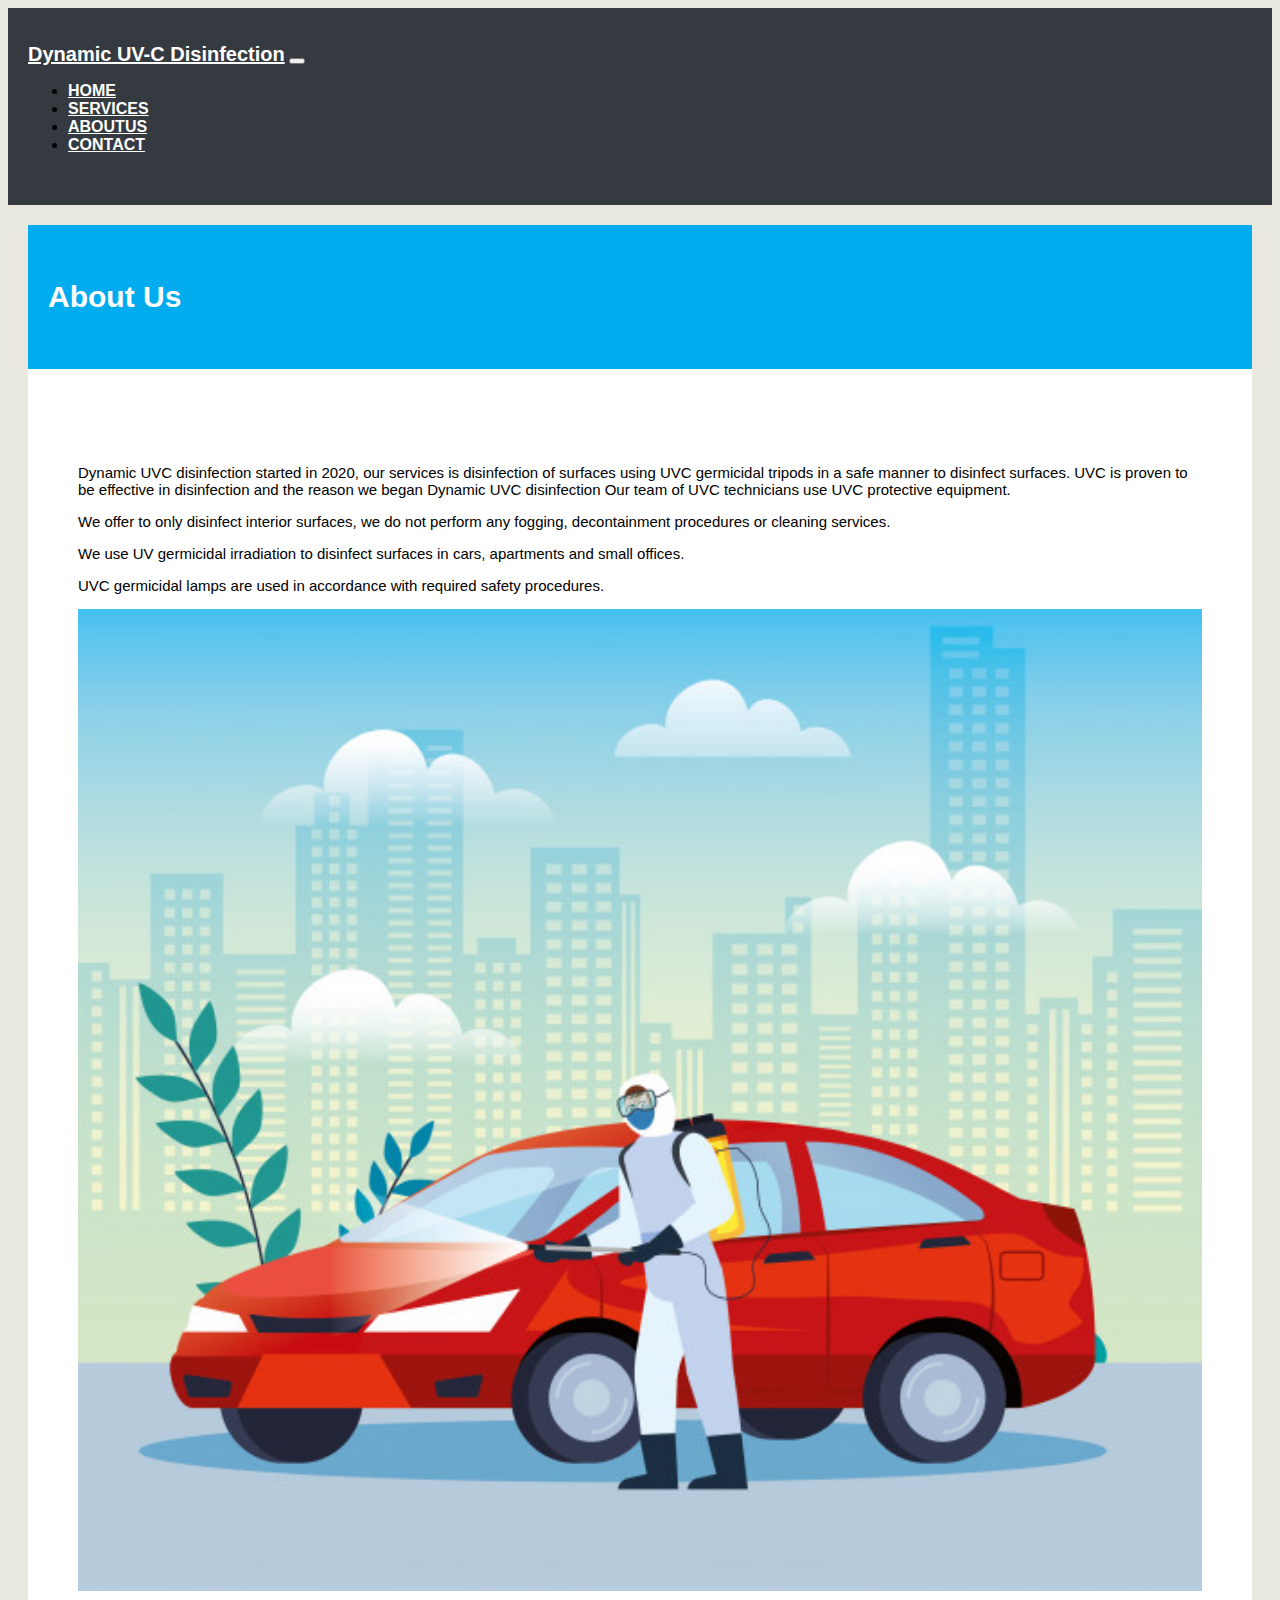
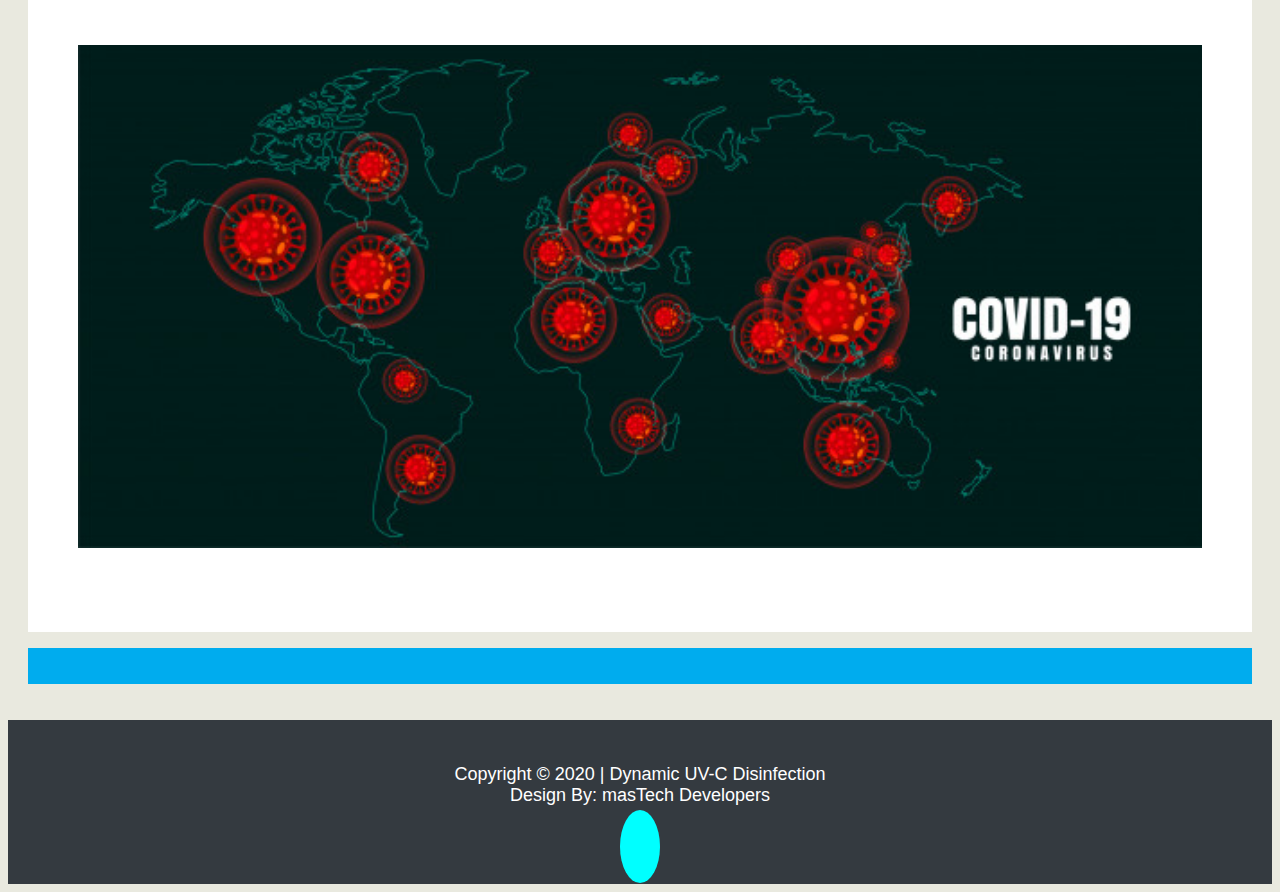
<file: about.html>
<!DOCTYPE html>
<html lang="en">
    <head>
        <meta charset="UTF-8">
        <meta http-equiv="X-UA-Compatible" content="IE=edge">
        <meta name="viewport" content="width=device-width, initial-scale=1.0">
        <title>Document</title>
         <!-- fontawesome  -->
         <link href="https://cdnjs.cloudflare.com/ajax/libs/font-awesome/5.13.0/css/all.min.css" rel="stylesheet"><link href="https://cdnjs.cloudflare.com/ajax/libs/font-awesome/5.13.0/css/all.min.css" rel="stylesheet"><link href="https://cdnjs.cloudflare.com/ajax/libs/font-awesome/5.13.0/css/all.min.css" rel="stylesheet"><link href="https://cdnjs.cloudflare.com/ajax/libs/font-awesome/5.13.0/css/all.min.css" rel="stylesheet">
         <!-- css link  -->
         <link rel="stylesheet" href="style.css">
         <!-- bootstrap link  -->
         <link href="https://cdn.jsdelivr.net/npm/bootstrap@5.1.3/dist/css/bootstrap.min.css" rel="stylesheet" integrity="sha384-1BmE4kWBq78iYhFldvKuhfTAU6auU8tT94WrHftjDbrCEXSU1oBoqyl2QvZ6jIW3" crossorigin="anonymous">
    </head>
    <body class="bod">
          <!-- navbar  -->
          <nav class="navbar navbar-expand-lg navbar-light">
            <div class="container">
              <a class="navbar-brand" href="#">Dynamic UV-C Disinfection</a>
              <button class="navbar-toggler" type="button" data-bs-toggle="collapse" data-bs-target="#navbarNav" aria-controls="navbarNav" aria-expanded="false" aria-label="Toggle navigation">
                <span class="navbar-toggler-icon"></span>
              </button>
              <div class="collapse navbar-collapse" id="navbarNav">
                <ul class="navbar-nav">
                    <li class="nav-item">
                        <a class="nav-link" href="index.html">HOME</a>
                      </li>
                    <li class="nav-item">
                        <a class="nav-link" href="service.html">SERVICES</a>
                      </li>
                  <li class="nav-item">
                    <a class="nav-link" href="about.html">ABOUTUS</a>
                  </li>
                  <li class="nav-item">
                    <a class="nav-link" href="contact.html">CONTACT</a>
                  </li>
                 
                </ul>
              </div>
            </div>
          </nav>
          

          <div class="hard">
            <div class="container">
                <div class="headis">
                    <h2>About Us</h2>
                </div>
                <div class="whiting">
                        <div class="row">
                            <div class="col-lg-8 col-md-8 col-sm-12">
                                <p>Dynamic UVC disinfection started in 2020, our services is disinfection of surfaces using UVC germicidal tripods in a safe manner to disinfect surfaces. UVC is proven to be effective in disinfection and the reason we began Dynamic UVC disinfection Our team of UVC technicians use UVC protective equipment.</p>
                                <p>We offer to only disinfect interior surfaces, we do not perform any fogging, decontainment procedures or cleaning services.</p>
                                <p>We use UV germicidal irradiation to disinfect surfaces in cars, apartments and small offices.</p>
                                <p>UVC germicidal lamps are used in accordance with required safety procedures.</p>
                            </div>
        
                            <div class="col-lg-4 col-md-4 col-sm-12">
                               <img src="./About (1).jpeg" width="100%" alt="">
                            </div>
                        </div>
                        <div class="row">
                            <div class="imageed">
                                <img src="./covid-19.jpg" width="100%" alt="">
                            </div>
                        </div>
                </div>
                <div class="hoods">
                    <p>Lorem, ipsum dolor sit amet consectetur adipisicing elit. Sit vero dolorum blanditiis, nemo id fuga maiores? Omnis in enim nihil eius optio iusto? Illo delectus enim quaerat assumenda omnis voluptates.</p>
                </div>
            </div>
          </div>
          
         <!-- footer  -->

         <div class="footer">
            <div class="headod">
                <h4>Copyright © 2020 | Dynamic UV-C Disinfection <br>
                    Design By: masTech Developers</h4>
                    <a href=""><i class="fa-solid fa-arrow-up-long"></i></a>
            </div>
           </div>
</body>
<!-- js link  -->
<script src="https://cdn.jsdelivr.net/npm/bootstrap@5.1.3/dist/js/bootstrap.bundle.min.js" integrity="sha384-ka7Sk0Gln4gmtz2MlQnikT1wXgYsOg+OMhuP+IlRH9sENBO0LRn5q+8nbTov4+1p" crossorigin="anonymous"></script>
</html>
</file>
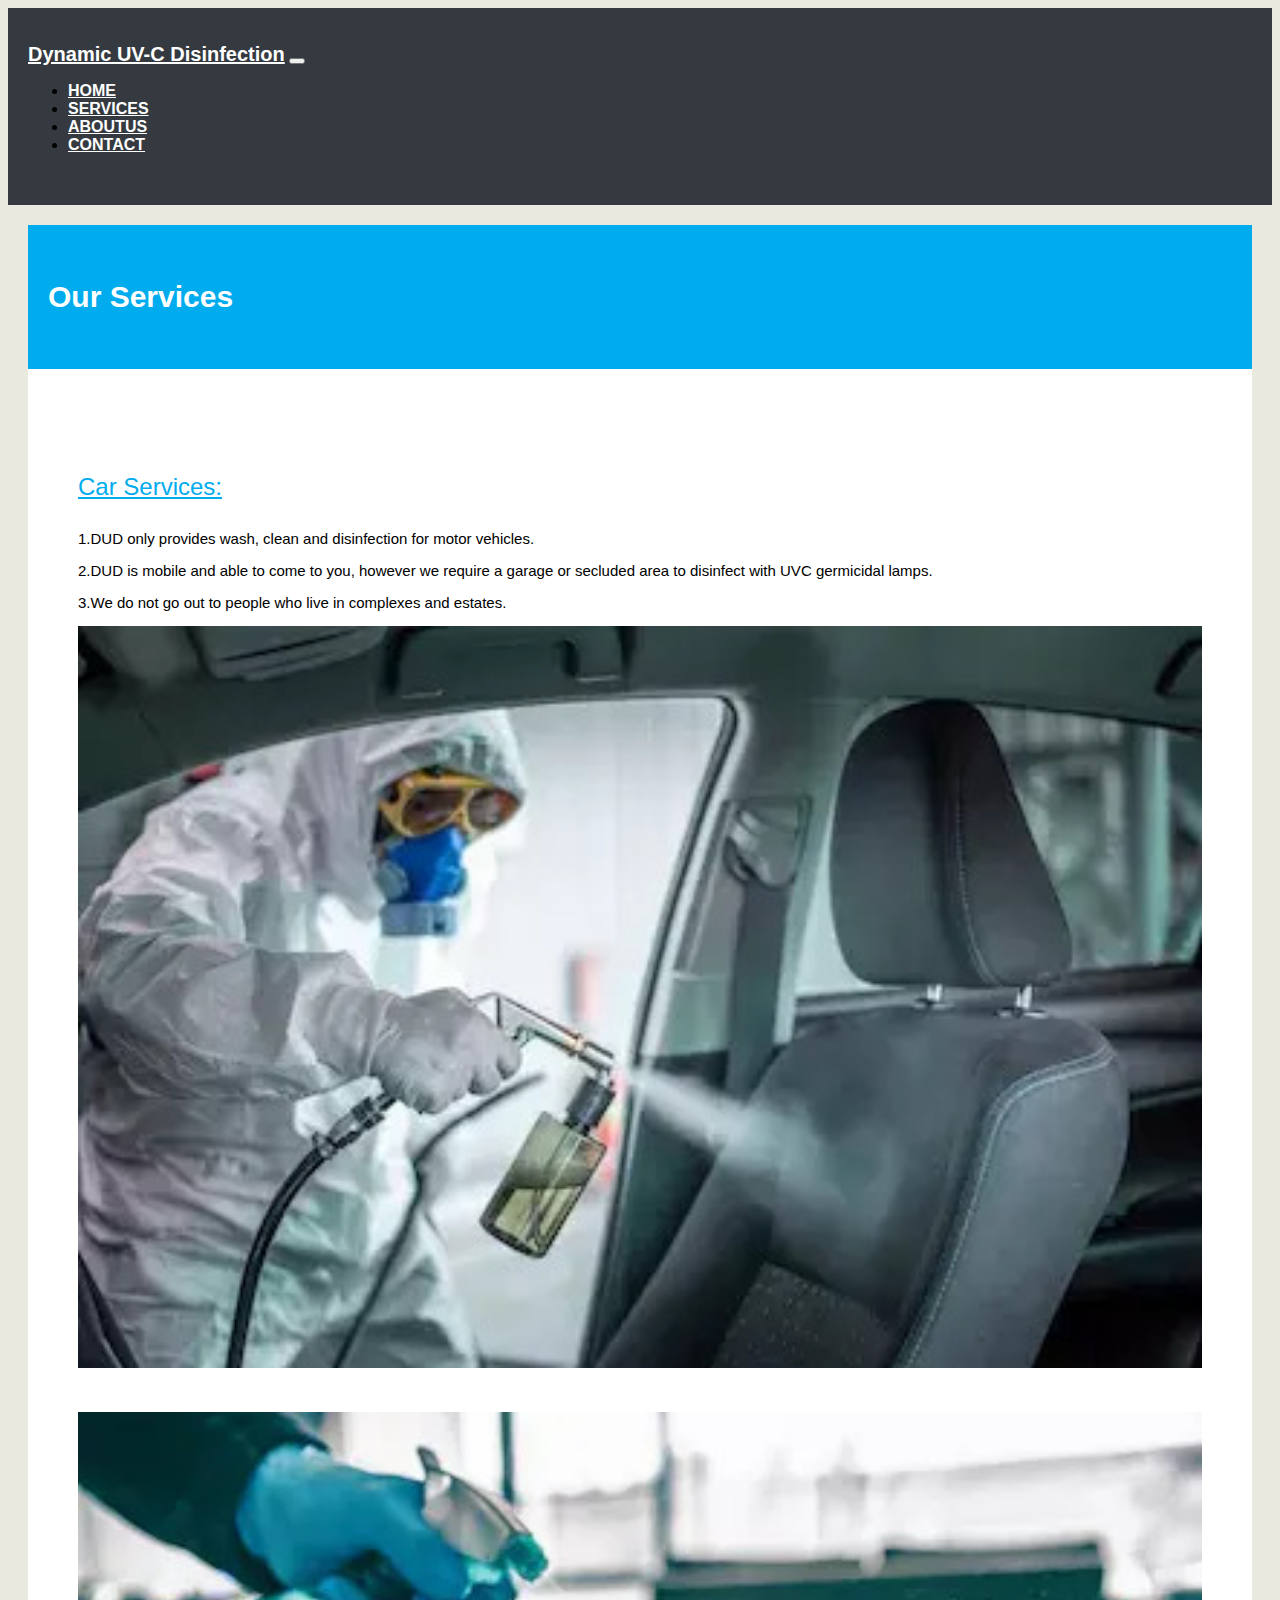
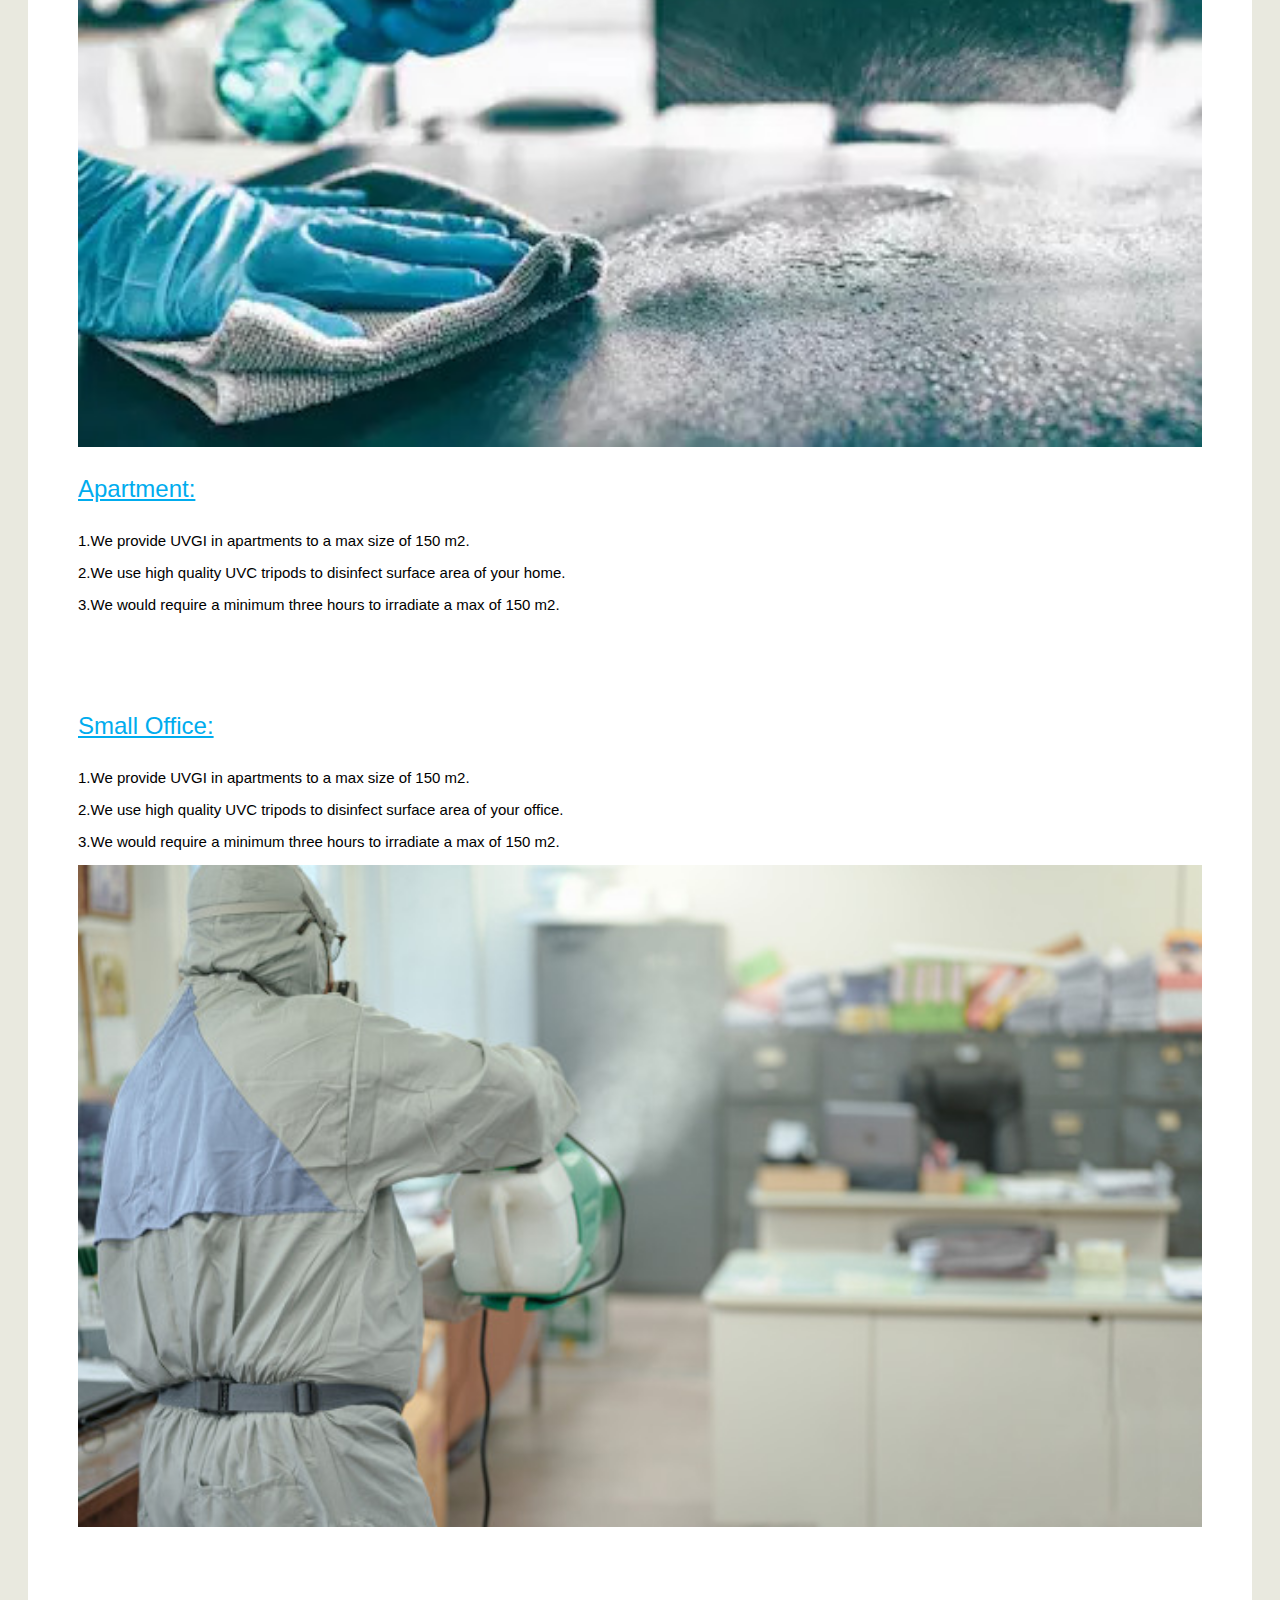
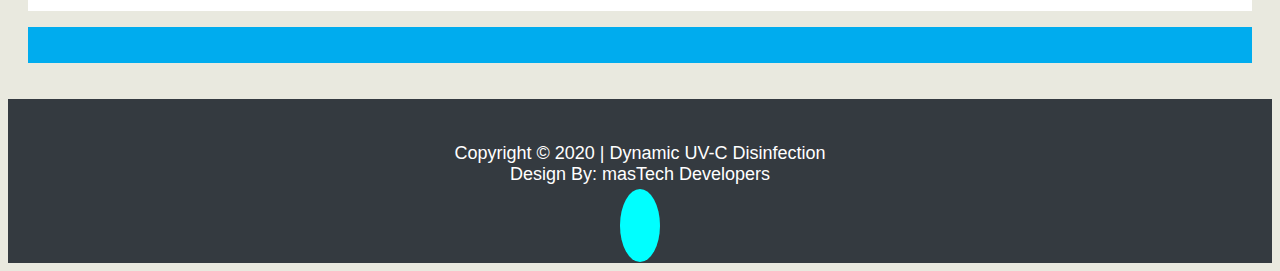
<file: service.html>
<!DOCTYPE html>
<html lang="en">
<head>
    <meta charset="UTF-8">
    <meta http-equiv="X-UA-Compatible" content="IE=edge">
    <meta name="viewport" content="width=device-width, initial-scale=1.0">
    <title>Document</title>
     <!-- fontawesome  -->
     <link href="https://cdnjs.cloudflare.com/ajax/libs/font-awesome/5.13.0/css/all.min.css" rel="stylesheet"><link href="https://cdnjs.cloudflare.com/ajax/libs/font-awesome/5.13.0/css/all.min.css" rel="stylesheet"><link href="https://cdnjs.cloudflare.com/ajax/libs/font-awesome/5.13.0/css/all.min.css" rel="stylesheet"><link href="https://cdnjs.cloudflare.com/ajax/libs/font-awesome/5.13.0/css/all.min.css" rel="stylesheet">
     <!-- css link  -->
     <link rel="stylesheet" href="style.css">
     <!-- bootstrap link  -->
     <link href="https://cdn.jsdelivr.net/npm/bootstrap@5.1.3/dist/css/bootstrap.min.css" rel="stylesheet" integrity="sha384-1BmE4kWBq78iYhFldvKuhfTAU6auU8tT94WrHftjDbrCEXSU1oBoqyl2QvZ6jIW3" crossorigin="anonymous">
</head>
<body class="bod">
      <!-- navbar  -->
      <nav class="navbar navbar-expand-lg navbar-light">
        <div class="container">
          <a class="navbar-brand" href="#">Dynamic UV-C Disinfection</a>
          <button class="navbar-toggler" type="button" data-bs-toggle="collapse" data-bs-target="#navbarNav" aria-controls="navbarNav" aria-expanded="false" aria-label="Toggle navigation">
            <span class="navbar-toggler-icon"></span>
          </button>
          <div class="collapse navbar-collapse" id="navbarNav">
            <ul class="navbar-nav">
                <li class="nav-item">
                    <a class="nav-link" href="index.html">HOME</a>
                  </li>
                <li class="nav-item">
                    <a class="nav-link" href="service.html">SERVICES</a>
                  </li>
              <li class="nav-item">
                <a class="nav-link" href="about.html">ABOUTUS</a>
              </li>
              <li class="nav-item">
                <a class="nav-link" href="contact.html">CONTACT</a>
              </li>
             
            </ul>
          </div>
        </div>
      </nav>
     <!-- hard work -->

      <div class="hard">
        <div class="container">
            <div class="headis">
                <h2>Our Services</h2>
            </div>
            <div class="whiting">
                    <div class="row">
                        <div class="col-lg-8 col-md-8 col-sm-12">
                            <h3>Car Services:</h3>
                            <p>1.DUD only provides wash, clean and disinfection for motor vehicles.</p>
                            <p>2.DUD is mobile and able to come to you, however we require a garage or secluded area to disinfect with UVC germicidal lamps.</p>
                            <p> 3.We do not go out to people who live in complexes and estates.</p>
                        </div>
    
                        <div class="col-lg-4 col-md-4 col-sm-12">
                           <img src="./cal1.jpg" width="100%" alt="">
                        </div>
    
                    </div>

                    <div class="row boom">
                        <div class="col-lg-4 col-md-4 col-sm-12">
                           <img src="./cal2.jpg" width="100%" alt="">
                        </div>
                        
                        <div class="col-lg-8 col-md-8 col-sm-12">
                            <h3>Apartment:</h3>
                            <p>1.We provide UVGI in apartments to a max size of 150 m2.</p>
                            <p>2.We use high quality UVC tripods to disinfect surface area of your home.</p>
                            <p> 3.We would require a minimum three hours to irradiate a max of 150 m2.</p>
                        </div>
                    </div>

                    <div class="row">
                        <div class="col-lg-8 col-md-8 col-sm-12">
                            <h3>Small Office:</h3>
                            <p>1.We provide UVGI in apartments to a max size of 150 m2.</p>
                            <p>2.We use high quality UVC tripods to disinfect surface area of your office.</p>
                            <p>3.We would require a minimum three hours to irradiate a max of 150 m2.</p>
                        </div>
    
                        <div class="col-lg-4 col-md-4 col-sm-12">
                           <img src="./cal3.jpg" width="100%" alt="">
                        </div>
                    </div>
            </div>
            <div class="hoods">
                <p>Lorem, ipsum dolor sit amet consectetur adipisicing elit. Sit vero dolorum blanditiis, nemo id fuga maiores? Omnis in enim nihil eius optio iusto? Illo delectus enim quaerat assumenda omnis voluptates.</p>
            </div>
        </div>
      </div>

         <!-- footer  -->

         <div class="footer">
            <div class="headod">
                <h4>Copyright © 2020 | Dynamic UV-C Disinfection <br>
                    Design By: masTech Developers</h4>
                    <a href=""><i class="fa-solid fa-arrow-up-long"></i></a>
            </div>
           </div>
</body>
<!-- js link  -->
<script src="https://cdn.jsdelivr.net/npm/bootstrap@5.1.3/dist/js/bootstrap.bundle.min.js" integrity="sha384-ka7Sk0Gln4gmtz2MlQnikT1wXgYsOg+OMhuP+IlRH9sENBO0LRn5q+8nbTov4+1p" crossorigin="anonymous"></script>
</html>
</file>
<file: style.css>
.bod
{
    background-color: rgb(233, 233, 223);
}
.navbar-light .navbar-nav
{
    margin-left: auto ;
}
.navbar-light .navbar-nav .nav-link
{
    
    color: rgb(255, 255, 255) !important;
    font-weight: 700;
}
.navbar-light .navbar-nav .nav-link:hover
{
    background-color: white;
    color: black !important;
    font-weight: 700;
}
.navbar
{
    background-color: rgb(52, 58, 64);
    padding: 15px 0 !important;
}
.navbar-brand
{
    color: white !important;
    font-size: 20px !important;
    font-weight: 700;
}

/* headers  */
.headers
{
    background-color: rgb(0, 172, 238);
    padding:80px 0;
}

.headers h1
{
    color: white;
    font-weight: 600;
    font-size: 45px;
}
/* h1 animation  */
.slideInRight {
    -webkit-animation-name: slideInRight;
    animation-name: slideInRight;
    -webkit-animation-duration: 1s;
    animation-duration: 1s;
    -webkit-animation-fill-mode: both;
    animation-fill-mode: both;
    }
    @-webkit-keyframes slideInRight {
    0% {
    -webkit-transform: translateX(100%);
    transform: translateX(100%);
    visibility: visible;
    }
    100% {
    -webkit-transform: translateX(0);
    transform: translateX(0);
    }
    }
    @keyframes slideInRight {
    0% {
    -webkit-transform: translateX(100%);
    transform: translateX(100%);
    visibility: visible;
    }
    100% {
    -webkit-transform: translateX(0);
    transform: translateX(0);
    }
    } 
.headers p
{
    color: white;
    font-weight: 700;
    padding: 5px 0;
}
/* p animation  */
.bounce {
    -webkit-animation-name: bounce;
    animation-name: bounce;
    -webkit-transform-origin: center bottom;
    -ms-transform-origin: center bottom;
    transform-origin: center bottom;
    -webkit-animation-duration: 1s;
    animation-duration: 1s;
    -webkit-animation-fill-mode: both;
    animation-fill-mode: both;
    }
    @-webkit-keyframes bounce {
    0%, 20%, 53%, 80%, 100% {
    -webkit-transition-timing-function: cubic-bezier(0.215, 0.610, 0.355, 1.000);
    transition-timing-function: cubic-bezier(0.215, 0.610, 0.355, 1.000);
    -webkit-transform: translate3d(0,0,0);
    transform: translate3d(0,0,0);
    }
    40%, 43% {
    -webkit-transition-timing-function: cubic-bezier(0.755, 0.050, 0.855, 0.060);
    transition-timing-function: cubic-bezier(0.755, 0.050, 0.855, 0.060);
    -webkit-transform: translate3d(0, -30px, 0);
    transform: translate3d(0, -30px, 0);
    }
    70% {
    -webkit-transition-timing-function: cubic-bezier(0.755, 0.050, 0.855, 0.060);
    transition-timing-function: cubic-bezier(0.755, 0.050, 0.855, 0.060);
    -webkit-transform: translate3d(0, -15px, 0);
    transform: translate3d(0, -15px, 0);
    }
    90% {
    -webkit-transform: translate3d(0,-4px,0);
    transform: translate3d(0,-4px,0);
    }
    }
    
    @keyframes bounce {
    0%, 20%, 53%, 80%, 100% {
    -webkit-transition-timing-function: cubic-bezier(0.215, 0.610, 0.355, 1.000);
    transition-timing-function: cubic-bezier(0.215, 0.610, 0.355, 1.000);
    -webkit-transform: translate3d(0,0,0);
    transform: translate3d(0,0,0);
    }
    40%, 43% {
    -webkit-transition-timing-function: cubic-bezier(0.755, 0.050, 0.855, 0.060);
    transition-timing-function: cubic-bezier(0.755, 0.050, 0.855, 0.060);
    -webkit-transform: translate3d(0, -30px, 0);
    transform: translate3d(0, -30px, 0);
    }
    70% {
    -webkit-transition-timing-function: cubic-bezier(0.755, 0.050, 0.855, 0.060);
    transition-timing-function: cubic-bezier(0.755, 0.050, 0.855, 0.060);
    -webkit-transform: translate3d(0, -15px, 0);
    transform: translate3d(0, -15px, 0);
    }
    90% { -webkit-transform: translate3d(0,-4px,0); transform: translate3d(0,-4px,0);
    }
    } 
  
.pad
{
    padding-top: 20px;
    padding-bottom: 40px;
}
.bat1
{
    border: 1px solid white;
    background-color: transparent;
    border-radius: 5px;
    padding: 8px 12px;
    color: white;
}
.bat
{
    border: 0;
    font-weight: 400;
    font-size: 18px;
    background-color: white;
    border-radius: 5px;
    padding: 8px 15px;
}
.bat:hover
{
    border: 0;
    font-weight: 400;
    font-size: 18px;
    background-color: black;
    color: white;
    border-radius: 5px;
    padding: 8px 15px;
}
.slideInUp {
    -webkit-animation-name: slideInUp;
    animation-name: slideInUp;
    -webkit-animation-duration: 1s;
    animation-duration: 1s;
    -webkit-animation-fill-mode: both;
    animation-fill-mode: both;
    }
    @-webkit-keyframes slideInUp {
    0% {
    -webkit-transform: translateY(100%);
    transform: translateY(100%);
    visibility: visible;
    }
    100% {
    -webkit-transform: translateY(0);
    transform: translateY(0);
    }
    }
    @keyframes slideInUp {
    0% {
    -webkit-transform: translateY(100%);
    transform: translateY(100%);
    visibility: visible;
    }
    100% {
    -webkit-transform: translateY(0);
    transform: translateY(0);
    }
    } 
    /* img  */
    .slideInDown {
        -webkit-animation-name: slideInDown;
        animation-name: slideInDown;
        -webkit-animation-duration: 1s;
        animation-duration: 1s;
        -webkit-animation-fill-mode: both;
        animation-fill-mode: both;
        }
        @-webkit-keyframes slideInDown {
        0% {
        -webkit-transform: translateY(-100%);
        transform: translateY(-100%);
        visibility: visible;
        }
        100% {
        -webkit-transform: translateY(0);
        transform: translateY(0);
        }
        }
        @keyframes slideInDown {
        0% {
        -webkit-transform: translateY(-100%);
        transform: translateY(-100%);
        visibility: visible;
        }
        100% {
        -webkit-transform: translateY(0);
        transform: translateY(0);
        }
        } 

        /* second part  */
        .secondpart
        {
            padding-bottom: 50px ;
        }
        .secondpart h1
        {
            text-align: center;
            color:rgb(23, 162, 184);
           padding-top: 50px;
           padding-bottom: 20px;
        }
        .work
        {
            background-color: white;
            border-radius: 0 0 5px 5px;
            padding: 20px 10px;
            border-bottom: 6px solid rgb(8, 174, 237);
        }
        .work h4
        {
            text-align: center;
            font-size: 25px;
            font-weight: 400;
        }
    .carddd img
    {
        border-radius: 5px 5px 0 0;
    }

    .secondpart button
    {
        background-color: rgb(8, 174, 237);
        color: white;
        border: 0;
        border-radius: 4px;
        font-weight: 600;
        padding: 10px 30px;
    }
    .boot
    {
        text-align: center;
        padding-top: 20px;
    }

    /* white part  */
    .cont
    {
        background-color: white;
        padding: 50px 50px;
    }
    .heading
    {
        padding: 0 10px;
        padding-left: 30px;
        padding-top: 70px;
        padding-bottom: 10px ;
        border-bottom: 4px solid rgb(173, 216, 230);
    }
    .heading h2
    {
        color: rgb(0, 172, 238);
        font-size: 35px;
    }
    .paragraph
    {
        padding: 0 30px;
        padding-top: 20px;
    }
    .paragraph p
    {
        font-weight: bold;
        font-size: 15px;
    }
    .col2 img
    {
        padding: 0 20px;
        padding-top: 80px;
    }
    
    /* imgpart  */
    .imagepart
    {
        padding-top: 50px;
        padding-bottom: 50px;
    }
    .imagepart h2
    {
        color: rgb(23, 162, 184);
        text-align: center;
        padding-bottom: 30px;
        font-weight: 700;
    }
    .atti
    {
        padding-top: 10px;
    }
    .slideInDown {
        -webkit-animation-name: slideInDown;
        animation-name: slideInDown;
        -webkit-animation-duration: 1s;
        animation-duration: 1s;
        -webkit-animation-fill-mode: both;
        animation-fill-mode: both;
        }
        @-webkit-keyframes slideInDown {
        0% {
        -webkit-transform: translateY(-100%);
        transform: translateY(-100%);
        visibility: visible;
        }
        100% {
        -webkit-transform: translateY(0);
        transform: translateY(0);
        }
        }
        @keyframes slideInDown {
        0% {
        -webkit-transform: translateY(-100%);
        transform: translateY(-100%);
        visibility: visible;
        }
        100% {
        -webkit-transform: translateY(0);
        transform: translateY(0);
        }
        } 

        /* up  */
        .slideInUp {
            -webkit-animation-name: slideInUp;
            animation-name: slideInUp;
            -webkit-animation-duration: 1s;
            animation-duration: 1s;
            -webkit-animation-fill-mode: both;
            animation-fill-mode: both;
            }
            @-webkit-keyframes slideInUp {
            0% {
            -webkit-transform: translateY(100%);
            transform: translateY(100%);
            visibility: visible;
            }
            100% {
            -webkit-transform: translateY(0);
            transform: translateY(0);
            }
            }
            @keyframes slideInUp {
            0% {
            -webkit-transform: translateY(100%);
            transform: translateY(100%);
            visibility: visible;
            }
            100% {
            -webkit-transform: translateY(0);
            transform: translateY(0);
            }
            } 

            /* contact  */
             .contact
             {
                 padding-top: 50px ;
             }
             .contact h2 
             {
                 text-align: center;
                 font-weight: 700 ;
                 font-size: 35px;
                 color: rgb(23, 162, 184);
             }

             body {font-family: Arial, Helvetica, sans-serif;}
* {box-sizing: border-box;}

input[type=text], select, textarea {
  width: 100%;
  padding: 12px;
  border: 1px solid #ccc;
  border-radius: 4px;
  box-sizing: border-box;
  margin-top: 6px;
  margin-bottom: 16px;
  resize: vertical;
}

input[type=submit] {
  background-color: #04AA6D;
  color: white;
  padding: 12px 20px;
  border: none;
  border-radius: 4px;
  cursor: pointer;
}

input[type=submit]:hover {
  background-color: #45a049;
}

.container {
  border-radius: 5px;
  padding: 20px;
}
.headss
{
    text-align: center;
    padding-top: 70px;
}
.headss h3
{
    color: rgb(0, 172, 238);
    font-size: 25px;
    font-weight: 600;
    padding-top: 20px;
}
.headss h4
{
    font-size: large;
    font-weight: 400;
    padding-top: 50px;
}
.headss p
{
    color: rgb(0, 172, 238);
    font-size: 20px;
    padding-top: 20px;
    font-weight: 500;
}
.col2 button
{
    width: 100%;
    border: 0;
    background-color: rgb(23, 162, 184);
    padding: 8px 10px;
    color: white;
    border-radius: 5px;
}
.bots
{
    padding-top: 20px;
}
.terms
{
    padding-top: 10px;
    color: black;
    font-weight: 500;
}
.footer
{
    background-color: rgb(52, 58, 64);
    padding: 20px 20px;
}
.headod
{
    text-align: center;
}
.headod h4
{
    color: white;
    font-size: large;
    font-weight: 400;
}
.slideInDown {
    -webkit-animation-name: slideInDown;
    animation-name: slideInDown;
    -webkit-animation-duration: 1s;
    animation-duration: 1s;
    -webkit-animation-fill-mode: both;
    animation-fill-mode: both;
    }
    @-webkit-keyframes slideInDown {
    0% {
    -webkit-transform: translateY(-100%);
    transform: translateY(-100%);
    visibility: visible;
    }
    100% {
    -webkit-transform: translateY(0);
    transform: translateY(0);
    }
    }
    @keyframes slideInDown {
    0% {
    -webkit-transform: translateY(-100%);
    transform: translateY(-100%);
    visibility: visible;
    }
    100% {
    -webkit-transform: translateY(0);
    transform: translateY(0);
    }
    } 
  
    /* service page  */

    .whiting
    {
        background-color: white;
        padding: 80px 50px;
    }
    .headis
    {
        background-color: rgb(0, 172, 238);
        padding: 30px 20px;
    }
    .headis h2
    {
        color: white;
        font-size: 30px;
        font-weight: 600;
    } 
    .whiting h3
    {
        color:rgb(0, 172, 238); 
        font-size: x-large;
        font-weight: 400;
        text-decoration: underline solid rgb(0, 172, 238) ;
        padding-bottom: 5px;
    }
    .whiting p
    {
        font-weight: 400;
        font-size: 15px;
    }
    .boom
    {
        padding-top: 40px;
        padding-bottom: 60px;
    }
    .hoods
    {
        background-color: rgb(0, 172, 238);
    }
    .hoods p
    {
        color: rgb(0, 172, 238);
    }

    /* about work  */
    .imageed img
    {
        padding-top: 50px;
        
    }
    /* contact  */

    .sot
    {
        text-align: center;
    }
    .headsss h3
    {
        color: rgb(0, 172, 238);
        font-size: 25px;
        text-decoration: none;
        font-weight: 700;
        text-align: center;
        padding-top: 80px;
    }
    .headsss h4
    {
        font-size: 25px;
        padding-top: 40px;
    }
    .headsss p
    {
        color: rgb(0, 172, 238);
        font-size: large;
        font-weight: 500;
    }


    /* iconss  */
    .icond
    {
        text-align: center;
        padding-top: 40px;
    }
    .fa-facebook
    {
        color:rgb(59, 89, 152);
        font-size: 40px;
        padding: 0 10px;
    }
    .fa-facebook:hover
    {
        color:rgb(59, 89, 152);
        font-size: 60px;
        padding: 0 10px;
    }
    .fa-twitter
    {
        color:rgb(0, 172, 238);
        font-size: 40px;
    }
    .fa-twitter:hover
    {
        color:rgb(0, 172, 238);
        font-size: 60px;
    }
    .fa-envelope
    {
        color:rgb(212, 70, 56);
        font-size: 40px;
        padding: 0 10px;
    }
    .fa-envelope:hover
    {
        color:rgb(212, 70, 56);
        font-size: 60px;
        padding: 0 10px;
    }
    .fa-whatsapp-square
    {
        color:rgb(0, 172, 238);
        font-size: 40px;
    }
    .fa-whatsapp-square:hover
    {
        color:rgb(0, 172, 238);
        font-size:60px;
    }
    .fa-arrow-up-long
    {
        font-size: 30px;
        padding: 20px 20px;
        color: red;
        background-color: aqua;
        border-radius: 100%;
    }
</file>
